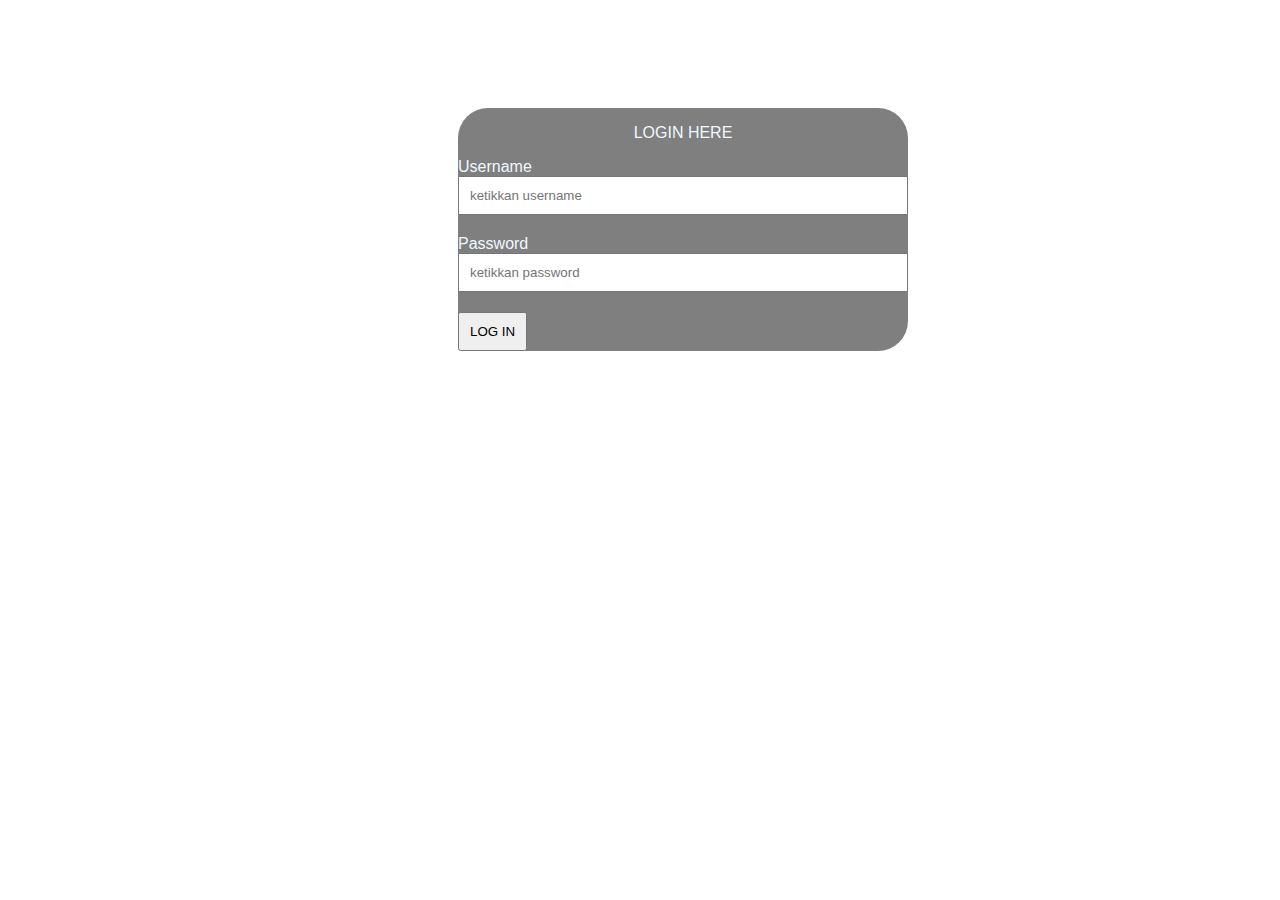
<file: index.html>
<!DOCTYPE html>
<html lang="en">
<head>
    <title>halaman Login</title>
    <link href="index.css" rel="stylesheet" type="text/css">
</head>
<body>
    <form action="HOME.html" class="Login">
        <div class="kotak_login">
            <p class="tulisan_login">LOGIN HERE</p>
        
            <LABEL>Username</LABEL>
            <input type="text" class="form_login" name="txt1" id="txt1" placeholder="ketikkan username">
            <br>
            <LABEL>Password</LABEL>
            <input type="password" class="form_login" name="txt2" id="txt2" placeholder="ketikkan password"><br>
            <button type="submit" class="btn-login">LOG IN</button>
        </div>
    </form>
</body>
</html>
</file>
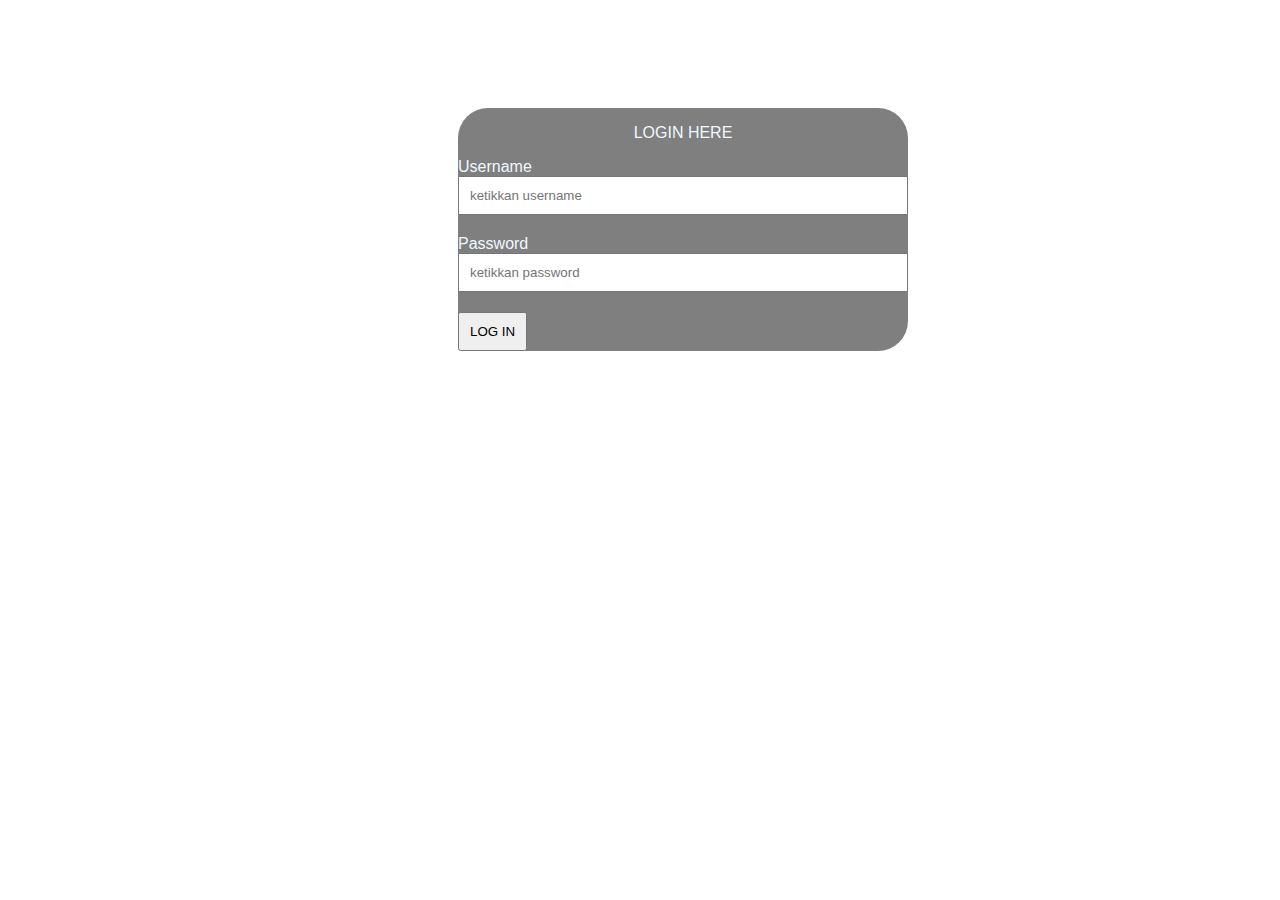
<file: logout.html>
<!DOCTYPE html>
<html lang="en">
<head>
    <title>halaman Login</title>
    <link href="logout.css" rel="stylesheet" type="text/css">
</head>
<body>
    <form action="HOME.html" class="Login">
        <div class="kotak_login">
            <p class="tulisan_login">LOGIN HERE</p>
        
            <LABEL>Username</LABEL>
            <input type="text" class="form_login" name="txt1" id="txt1" placeholder="ketikkan username">
            <br>
            <LABEL>Password</LABEL>
            <input type="password" class="form_login" name="txt2" id="txt2" placeholder="ketikkan password"><br>
            <button type="submit" class="btn-login">LOG IN</button>
        </div>
    </form>
</body>
</html>
</file>
<file: index.css>
body{
    font-family: sans-serif;
    background-image: url(https://th.bing.com/th/id/OIP.VrUCBQg25EkO1wRGOtwXAwHaE7?w=260&h=185&c=7&r=0&o=5&pid=1.7);
    background-size: cover;
}
h1{
    text-align: center;
    font-weight: 300;
}
.tulisan_login{
    text-align: center;
    text-transform: uppercase;
    color:aliceblue
}
.kotak_login{
    background: rgba(0,0,0,.5);
    position: absolute;
    width: 450px;
    margin: 100px;
    margin-left: 450px;
    border-radius: 30px;
}
label{
    color:aliceblue;
}
.form_login{
    box-sizing: border-box;
    width: 100%;
    padding: 10px;
    margin-bottom: 20px;

}
.tombol_login{
    background-color: aliceblue;
    color: black;
    font-size: 12px;
    width: 100%;
    height: 35px;
    border-radius: 200px;
}
.btn-login{
        text-align: center;
        text-transform: uppercase;
        color:black;
        padding: 10px 10px;
}
</file>
<file: logout.css>
body{
    font-family: sans-serif;
    background-image: url(https://th.bing.com/th/id/OIP.VrUCBQg25EkO1wRGOtwXAwHaE7?w=260&h=185&c=7&r=0&o=5&pid=1.7);
    background-size: cover;
}
h1{
    text-align: center;
    font-weight: 300;
}
.tulisan_login{
    text-align: center;
    text-transform: uppercase;
    color:aliceblue
}
.kotak_login{
    background: rgba(0,0,0,.5);
    position: absolute;
    width: 450px;
    margin: 100px;
    margin-left: 450px;
    border-radius: 30px;
}
label{
    color:aliceblue;
}
.form_login{
    box-sizing: border-box;
    width: 100%;
    padding: 10px;
    margin-bottom: 20px;

}
.tombol_login{
    background-color: aliceblue;
    color: black;
    font-size: 12px;
    width: 100%;
    height: 35px;
    border-radius: 200px;
}
.btn-login{
        text-align: center;
        text-transform: uppercase;
        color:black;
        padding: 10px 10px;
}
</file>
